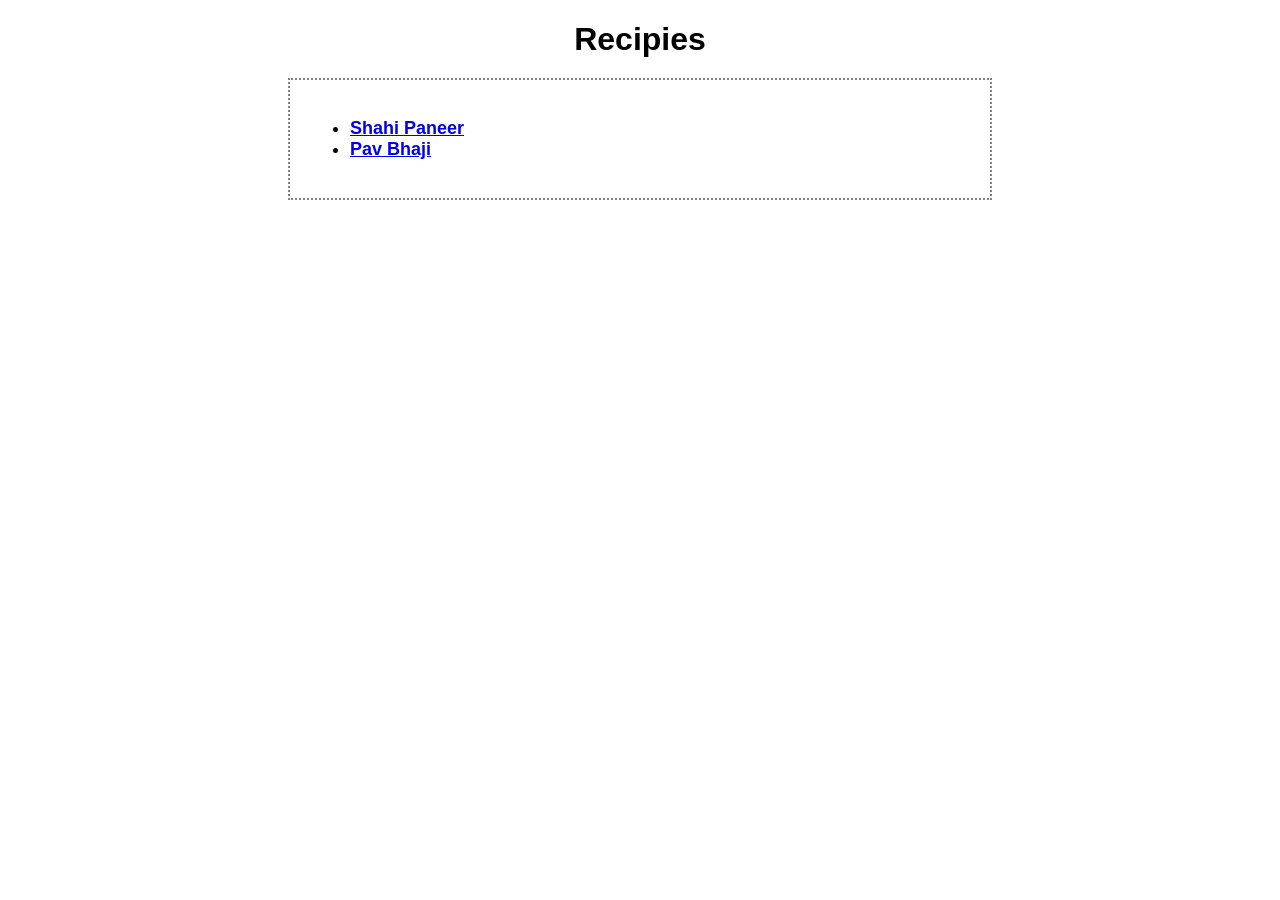
<file: index.html>
<!DOCTYPE html>
<html lang="en">
<head>
    <meta charset="UTF-8">
    <meta name="viewport" content="width=device-width, initial-scale=1.0">
    <title>Recipies</title>
    <link rel="stylesheet" href="styles/index.css">
</head>
<body>
    <div class="heading">
        <h1>Recipies</h1>
    </div>
    <div class="contents">
        <ul>
            <li><a href="./shahi-paneer.html">Shahi Paneer</a></li>
            <li><a href="./pav-bhaji.html">Pav Bhaji</a></li>
        </ul>
    </div>
</body>
</html>
</file>
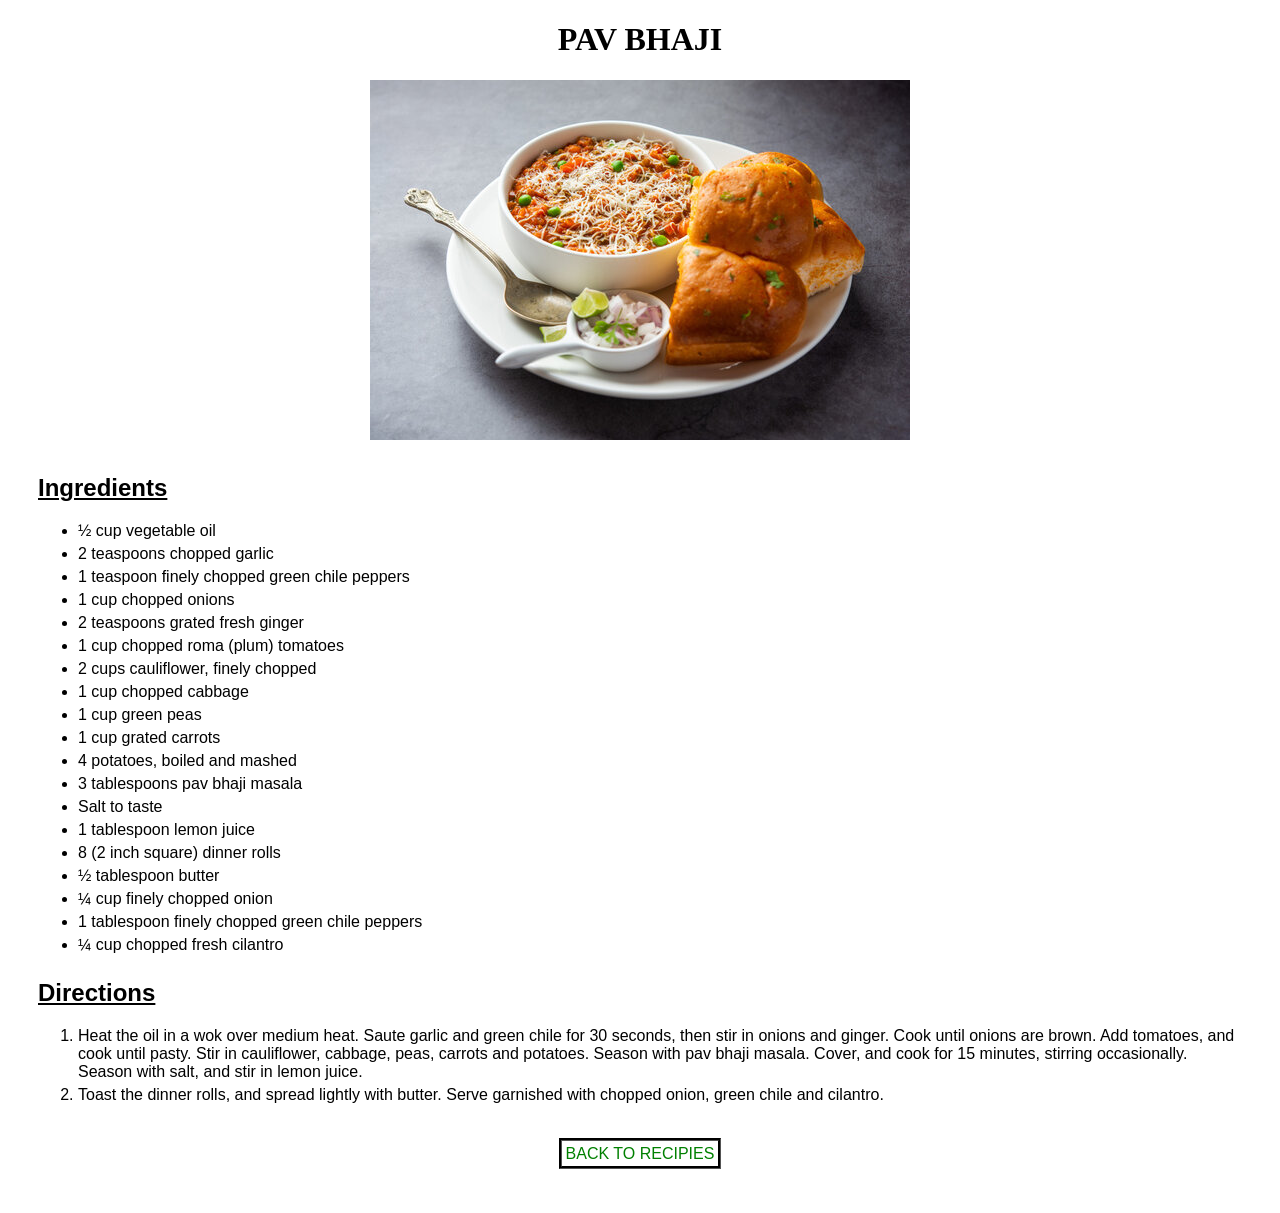
<file: pav-bhaji.html>
<!DOCTYPE html>
<html lang="en">

<head>
    <meta charset="UTF-8">
    <meta name="viewport" content="width=device-width, initial-scale=1.0">
    <title>Recipie - Pav Bhaji</title>
    <link rel="stylesheet" href="styles/recipies.css">
</head>

<body>
    <div class="heading">
        <h1>PAV BHAJI</h1>
        <img src="./images/pav-bhaji.jpg" alt="IMGAGE NOT FOUND">
    </div>

    <div class="contents">
        <h2>Ingredients</h2>
        <ul>
            <li>½ cup vegetable oil</li>
            <li>2 teaspoons chopped garlic</li>
            <li>1 teaspoon finely chopped green chile peppers</li>
            <li>1 cup chopped onions</li>
            <li>2 teaspoons grated fresh ginger</li>
            <li>1 cup chopped roma (plum) tomatoes</li>
            <li>2 cups cauliflower, finely chopped</li>
            <li>1 cup chopped cabbage</li>
            <li>1 cup green peas</li>
            <li>1 cup grated carrots</li>
            <li>4 potatoes, boiled and mashed</li>
            <li>3 tablespoons pav bhaji masala</li>
            <li>Salt to taste</li>
            <li>1 tablespoon lemon juice</li>
            <li>8 (2 inch square) dinner rolls</li>
            <li>½ tablespoon butter</li>
            <li>¼ cup finely chopped onion</li>
            <li>1 tablespoon finely chopped green chile peppers</li>
            <li>¼ cup chopped fresh cilantro</li>
        </ul>

        <h2>Directions</h2>

        <ol>
            <li>Heat the oil in a wok over medium heat. Saute garlic and green chile for 30 seconds, then stir in onions and ginger. Cook until onions are brown. Add tomatoes, and cook until pasty. Stir in cauliflower, cabbage, peas, carrots and potatoes. Season with pav bhaji masala. Cover, and cook for 15 minutes, stirring occasionally. Season with salt, and stir in lemon juice.</li>
            <li>Toast the dinner rolls, and spread lightly with butter. Serve garnished with chopped onion, green chile and cilantro.</li>
        </ol>

        <div class="back">
                    <a href="./index.html">BACK TO RECIPIES</a>
        </div>
    </div>
</body>

</html>
</file>
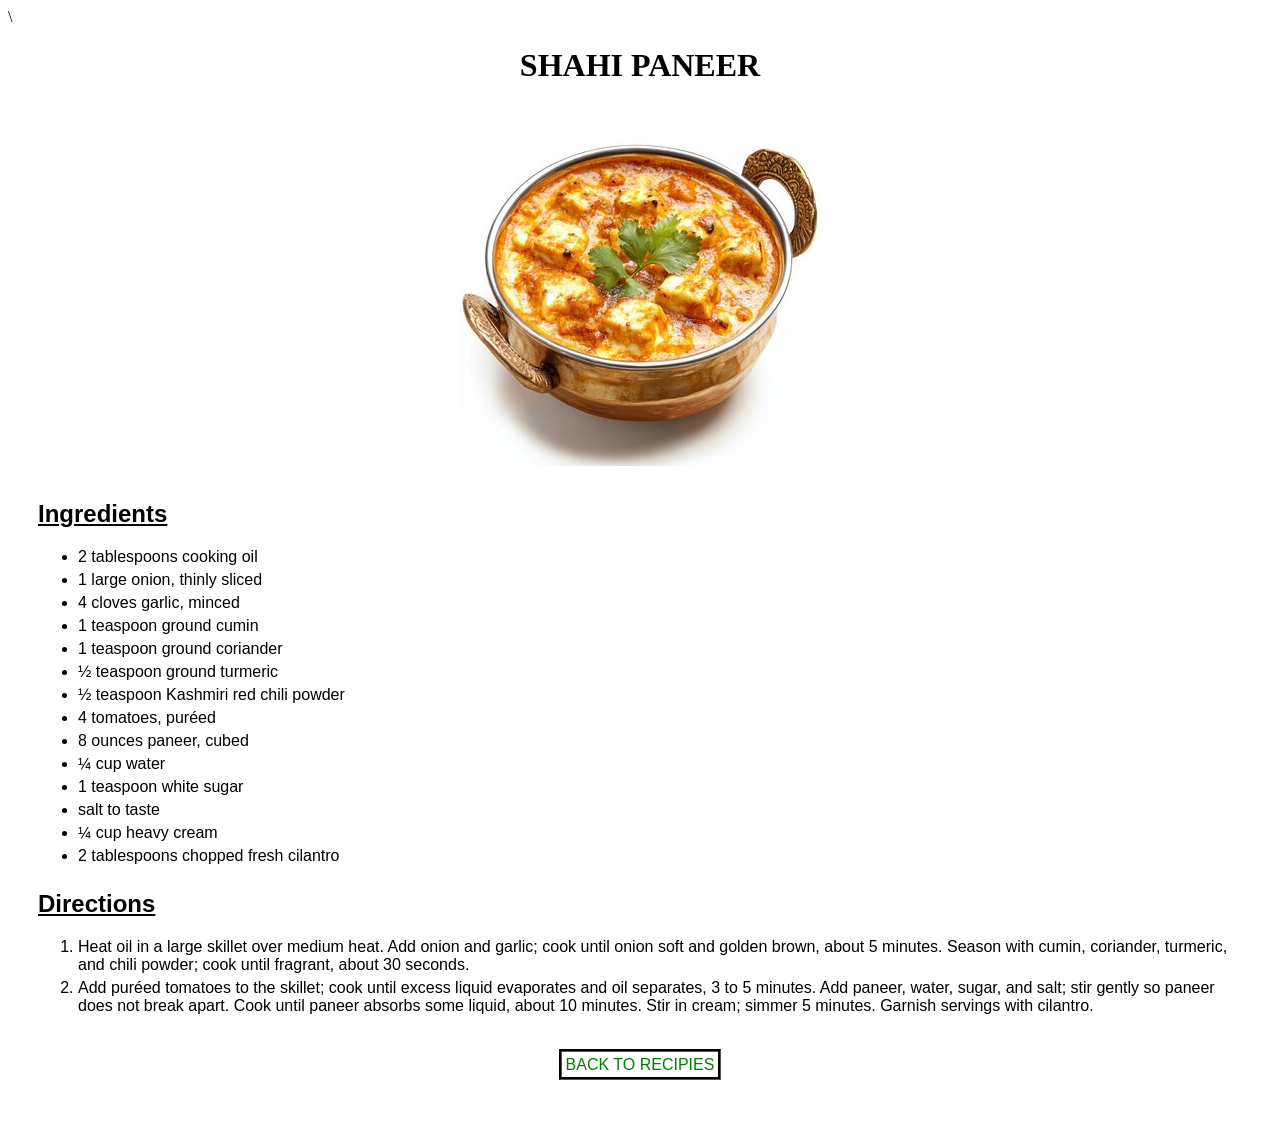
<file: shahi-paneer.html>
<!DOCTYPE html>
<html lang="en">

<head>
    <meta charset="UTF-8">
    <meta name="viewport" content="width=device-width, initial-scale=1.0">
    <title>Recipie - Shahi Paneer</title>\
    <link rel="stylesheet" href="styles/recipies.css">
</head>

<body>
    <div class="heading">
            <h1>SHAHI PANEER</h1>
            <img src="./images/shahi-paneer.jpg" alt="IMGAGE NOT FOUND">
  
    </div>

    <div class="contents">
        <h2>Ingredients</h2>
        <ul>
            <li>2 tablespoons cooking oil</li>

            <li>1 large onion, thinly sliced</li>

            <li>4 cloves garlic, minced</li>

            <li>1 teaspoon ground cumin</li>

            <li>1 teaspoon ground coriander</li>

            <li>½ teaspoon ground turmeric</li>

            <li>½ teaspoon Kashmiri red chili powder</li>

            <li>4 tomatoes, puréed</li>

            <li>8 ounces paneer, cubed</li>

            <li>¼ cup water</li>

            <li>1 teaspoon white sugar</li>

            <li>salt to taste</li>

            <li>¼ cup heavy cream</li>

            <li>2 tablespoons chopped fresh cilantro</li>
        </ul>

        <h2>Directions</h2>

        <ol >
            <li>Heat oil in a large skillet over medium heat. Add onion and garlic; cook until onion soft and golden brown, about 5 minutes. Season with cumin, coriander, turmeric, and chili powder; cook until fragrant, about 30 seconds.</li>
            <li>Add puréed tomatoes to the skillet; cook until excess liquid evaporates and oil separates, 3 to 5 minutes. Add paneer, water, sugar, and salt; stir gently so paneer does not break apart. Cook until paneer absorbs some liquid, about 10 minutes. Stir in cream; simmer 5 minutes. Garnish servings with cilantro.</li>
        </ol>

        <div class="back">
            <a href="./index.html">BACK TO RECIPIES</a> 
        </div> 
    </div>   
</body>

</html>
</file>
<file: styles/index.css>
* {
    box-sizing: border-box;
}

.heading {
    text-align: center;
    font-family: 'Lucida Sans', 'Lucida Sans Regular', 'Lucida Grande', 'Lucida Sans Unicode', Geneva, Verdana, sans-serif;
    font-weight: bold;
}

.contents {
    width: 700px;
    outline: 2px dotted gray;
    padding: 20px;
    margin : 20px auto;
    font-family: 'Gill Sans', 'Gill Sans MT', Calibri, 'Trebuchet MS', sans-serif;
    font-weight: 600;
    font-size: large;
}

a:hover {
    color: brown;
}
</file>
<file: styles/recipies.css>
* {
    box-sizing: border-box;
}

.heading {
    text-align: center;
    font-family: cursive;
}

.contents {
    margin : 30px;
    font-family: 'Segoe UI', Tahoma, Geneva, Verdana, sans-serif;
}

.contents h2 {
    font-family:'Lucida Sans', 'Lucida Sans Regular', 'Lucida Grande', 'Lucida Sans Unicode', Geneva, Verdana, sans-serif;
    text-decoration: underline;
}

.contents li {
    padding-bottom: 5px;
}

.back {
    text-align: center;
    padding: 20px;
}

a {
    color: green;
    text-decoration: none;
    outline-style: groove;
    outline-color: black;
    padding: 4px;
}

a:hover {
    background-color: pink;
}
</file>
